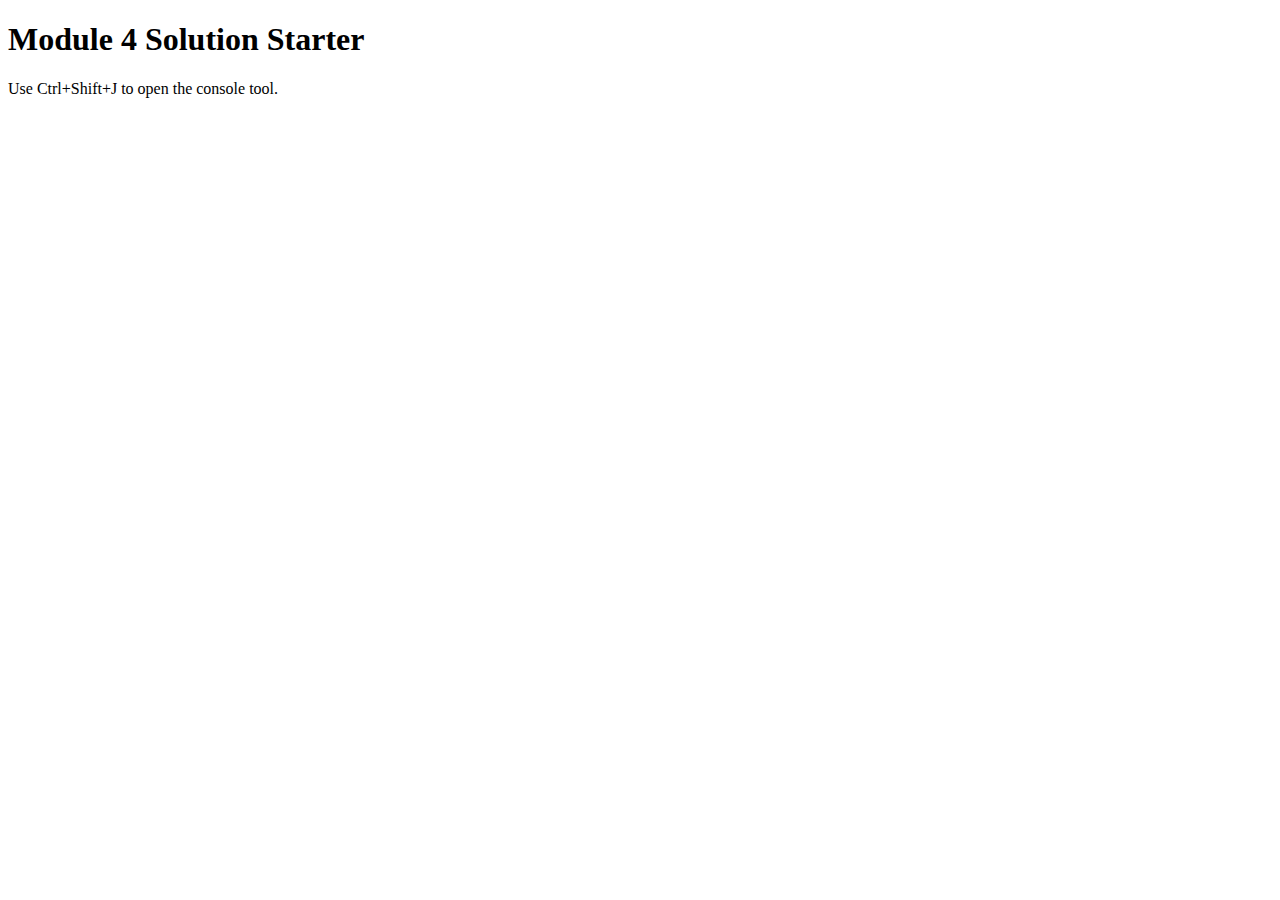
<file: index.html>
<!DOCTYPE html>
<html>
<head>
  <meta charset="utf-8">
  <title>Module 4 Solution Starter</title>
   <script>
    //var names = []; // DO NOT REMOVE
  </script>
  <script src="SpeakHello.js"></script>
  <script src="SpeakGoodBye.js"></script>
  <script src="script.js"></script>
</head>
<body>
  <h1>Module 4 Solution Starter</h1>
  <div>Use Ctrl+Shift+J to open the console tool.</div>
</body>
</html>
</file>
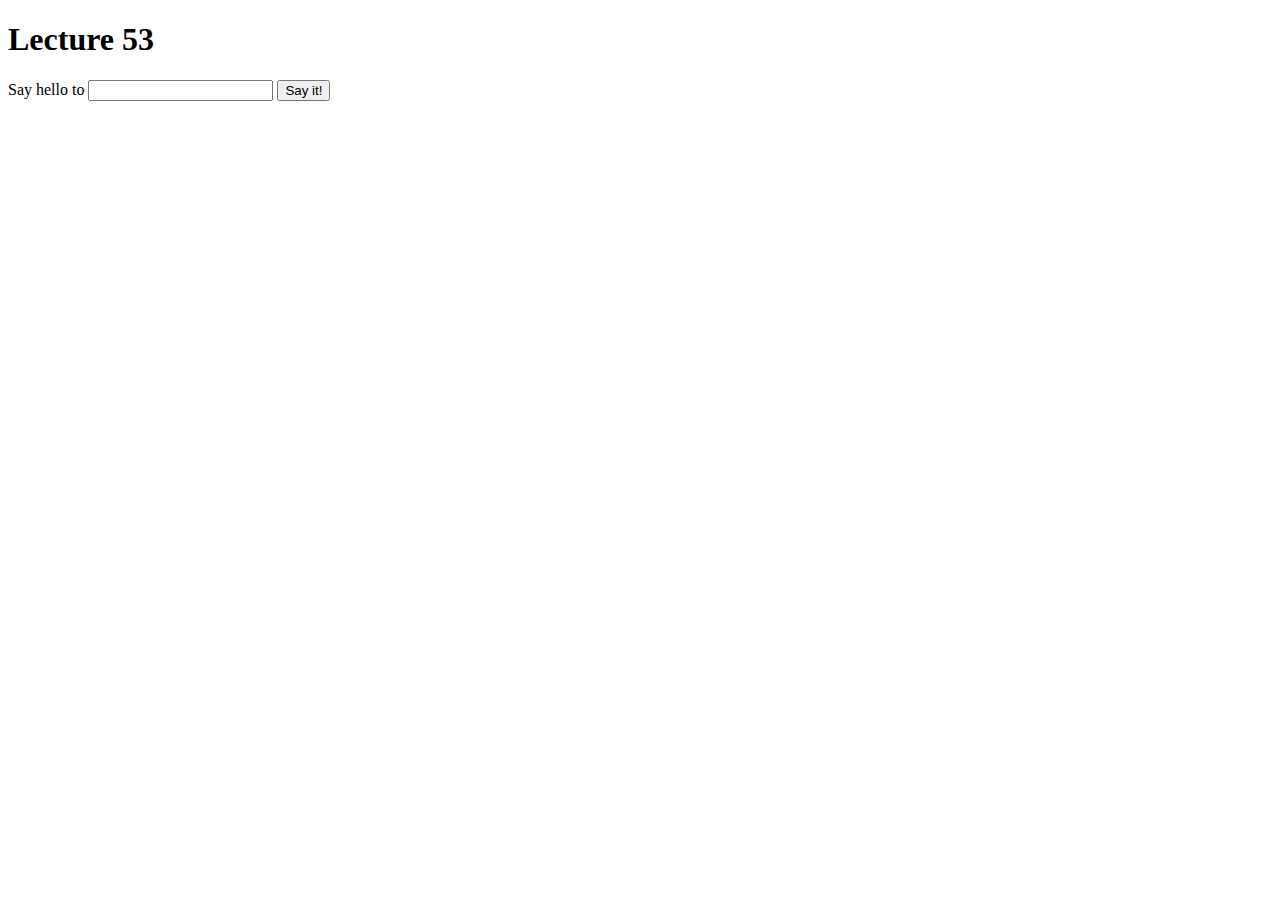
<file: Lecture53/index.html>
<!doctype html>
<html lang="en">
  <head>
    <meta charset="utf-8">
    <script src="js/script.js"></script>  <!--- js adds behavior to the page. -->
  </head>
<body>
  <h1 id="title">Lecture 53</h1>
  
  <p> Say hello to 

    <input id="name" type="text">
    <button>
      Say it!
    </button>
  </p>

  
  <div id="content"></div>

  
</body>
</html>
</file>
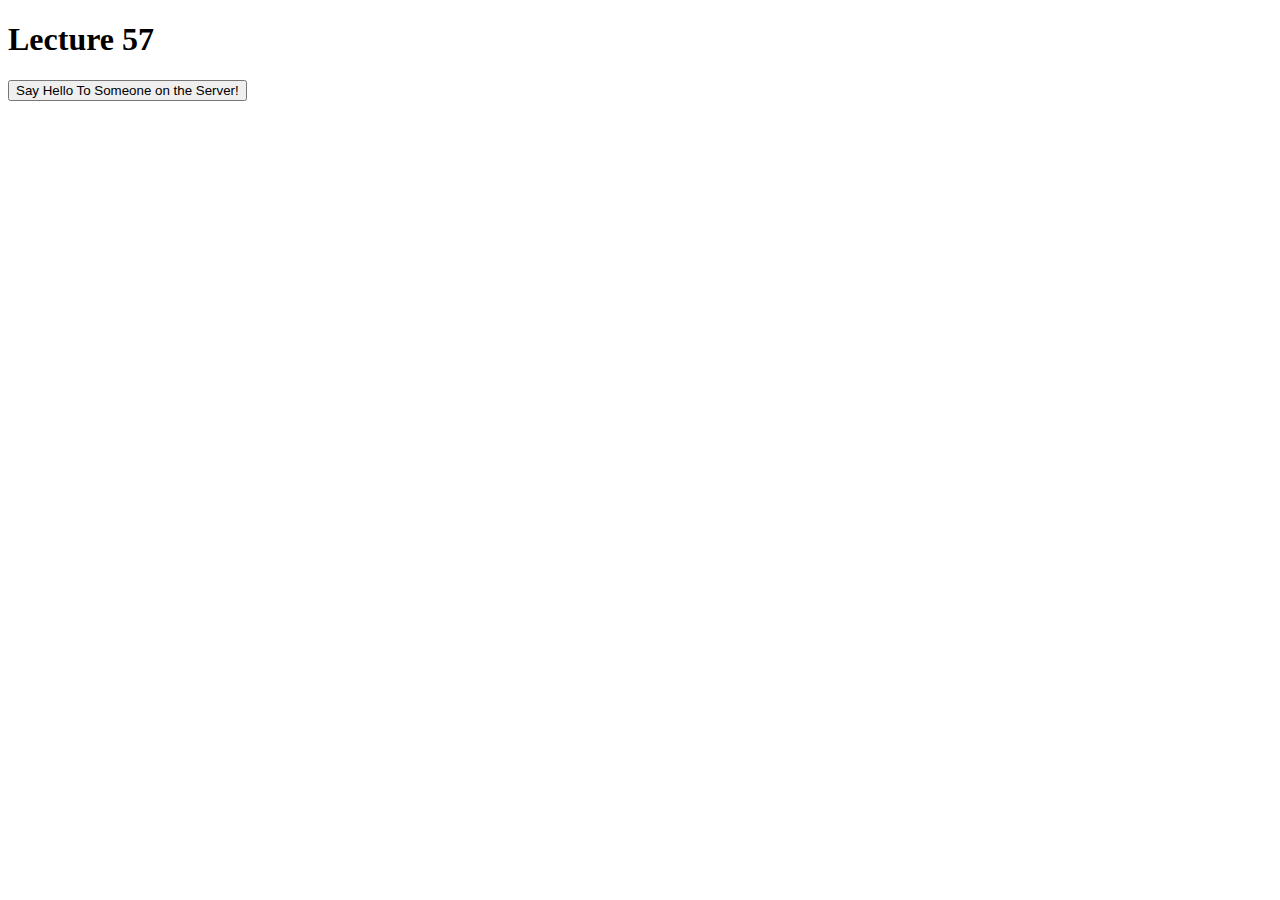
<file: Lecture57/index.html>
<!doctype html>
<html lang="en">
  <head>
    <meta charset="utf-8">
    <script src="js/ajax-utils.js"></script>
    <script src="js/script.js"></script>
  </head>
<body>
  <h1 id="title">Lecture 57</h1>
  
  <p>
    <button>
      Say Hello To Someone on the Server!
    </button>
  </p>

  
  <div id="content"></div>
</body>
</html>
</file>
